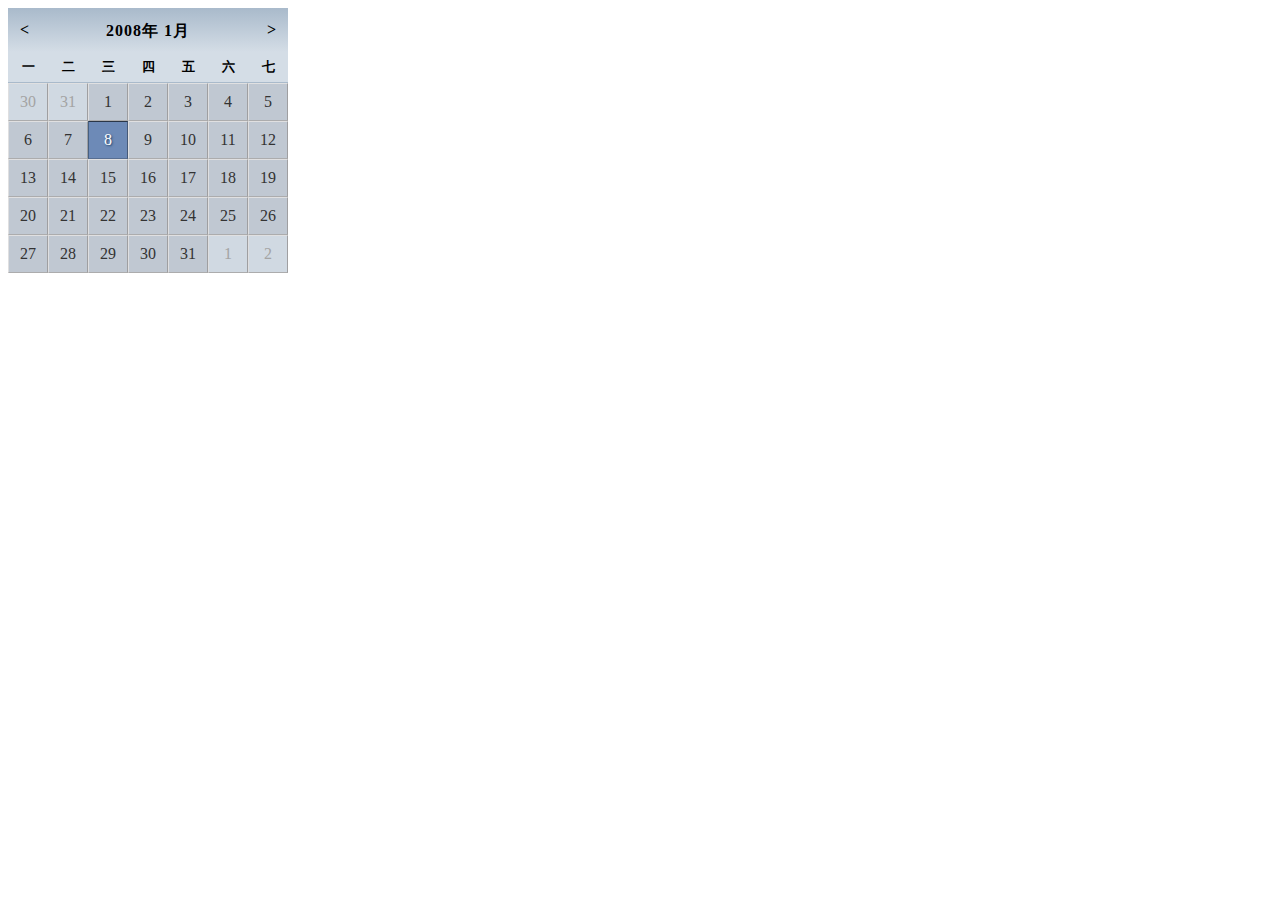
<file: index.html>
<!doctype html>
<html lang="ch">
<meta charset="utf-8" />
<head>
    <link rel="stylesheet" href="./src/calendar.css" type="text/css" />
</head>

<body>
    <table class="cal" summary="A calendar">
        <caption>
            <a href="#1" rel="prev">&#60;</a>
            <span>2008年&nbsp1月</span>
            <a href="#2" rel="next">&#62;</a>
        </caption>

        <thead>
            <tr>
                <th>一</th>
                <th>二</th>
                <th>三</th>
                <th>四</th>
                <th>五</th>
                <th>六</th>
                <th>七</th>
            </tr>
        </thead>

        <tbody>
        <tr>
            <td class="null">30</td>
            <td class="null">31</td>
            <td><a href="#">1</a></td>
            <td><a href="#">2</a></td>
            <td><a href="#">3</a></td>
            <td><a href="#">4</a></td>
            <td><a href="#">5</a></td>
        </tr>
        <tr>
            <td><a href="#">6</a></td>
            <td><a href="#">7</a></td>
            <td class="selected"><a href="#">8</a></td>
            <td><a href="#">9</a></td>
            <td><a href="#">10</a></td>
            <td><a href="#">11</a></td>
            <td><a href="#">12</a></td>
        </tr>
        <tr>
            <td><a href="#">13</a></td>
            <td><a href="#">14</a></td>
            <td><a href="#">15</a></td>
            <td><a href="#">16</a></td>
            <td><a href="#">17</a></td>
            <td><a href="#">18</a></td>
            <td><a href="#">19</a></td>
        </tr>
        <tr>
            <td><a href="#">20</a></td>
            <td><a href="#">21</a></td>
            <td><a href="#">22</a></td>
            <td><a href="#">23</a></td>
            <td><a href="#">24</a></td>
            <td><a href="#">25</a></td>
            <td><a href="#">26</a></td>
        </tr>
        <tr>
            <td><a href="#">27</a></td>
            <td><a href="#">28</a></td>
            <td><a href="#">29</a></td>
            <td><a href="#">30</a></td>
            <td><a href="#">31</a></td>
            <td td class="null">1</td>
            <td td class="null">2</td>
        </tr>
        </tbody>
    </table>

</body>

</html>
</file>
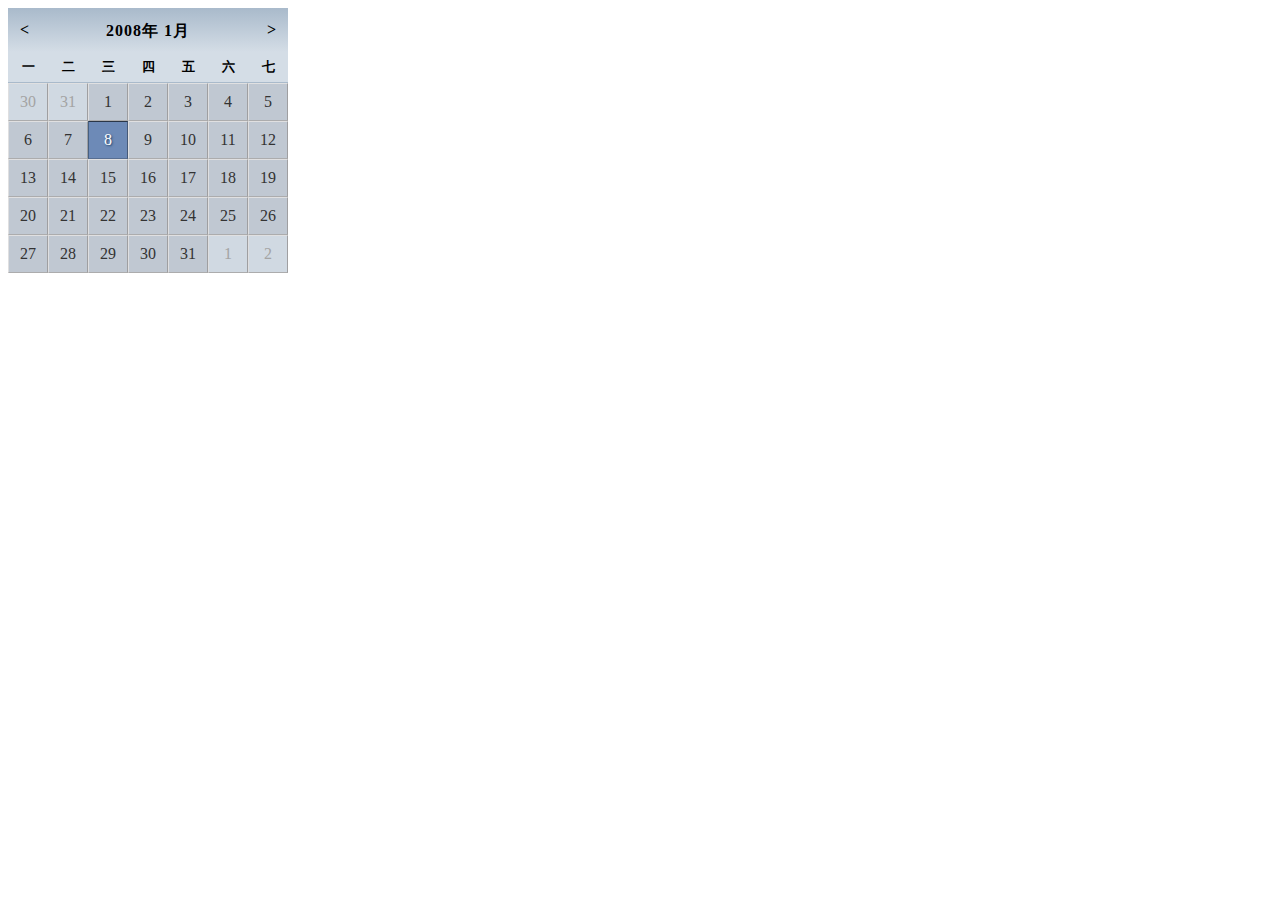
<file: src/calendar.html>
<!doctype html>
<html lang="ch">
<meta charset="utf-8" />
<head>
    <link rel="stylesheet" href="calendar.css" type="text/css" />
</head>

<body>
    <table class="cal" summary="A calendar">
        <caption>
            <a href="#1" rel="prev">&#60;</a>
            <span>2008年&nbsp1月</span>
            <a href="#2" rel="next">&#62;</a>
        </caption>

        <thead>
            <tr>
                <th>一</th>
                <th>二</th>
                <th>三</th>
                <th>四</th>
                <th>五</th>
                <th>六</th>
                <th>七</th>
            </tr>
        </thead>

        <tbody>
        <tr>
            <td class="null">30</td>
            <td class="null">31</td>
            <td><a href="#">1</a></td>
            <td><a href="#">2</a></td>
            <td><a href="#">3</a></td>
            <td><a href="#">4</a></td>
            <td><a href="#">5</a></td>
        </tr>
        <tr>
            <td><a href="#">6</a></td>
            <td><a href="#">7</a></td>
            <td class="selected"><a href="#">8</a></td>
            <td><a href="#">9</a></td>
            <td><a href="#">10</a></td>
            <td><a href="#">11</a></td>
            <td><a href="#">12</a></td>
        </tr>
        <tr>
            <td><a href="#">13</a></td>
            <td><a href="#">14</a></td>
            <td><a href="#">15</a></td>
            <td><a href="#">16</a></td>
            <td><a href="#">17</a></td>
            <td><a href="#">18</a></td>
            <td><a href="#">19</a></td>
        </tr>
        <tr>
            <td><a href="#">20</a></td>
            <td><a href="#">21</a></td>
            <td><a href="#">22</a></td>
            <td><a href="#">23</a></td>
            <td><a href="#">24</a></td>
            <td><a href="#">25</a></td>
            <td><a href="#">26</a></td>
        </tr>
        <tr>
            <td><a href="#">27</a></td>
            <td><a href="#">28</a></td>
            <td><a href="#">29</a></td>
            <td><a href="#">30</a></td>
            <td><a href="#">31</a></td>
            <td td class="null">1</td>
            <td td class="null">2</td>
        </tr>
        </tbody>
    </table>

</body>

</html>
</file>
<file: src/calendar.css>
/*
Date：2016年10月24日
info：初始版本

Date：2017年1月12日
info: 调整UI,改变字体大小，加上渐变等

*/

.cal {
    border-spacing: 0;
    text-align: center;
    font-family: '宋体';
}
.cal th, .cal td {
    padding: 0;
    width:38px;
    height:30px;
}

/*caption*/
.cal caption {
    background-color: #d4dde6;
    color: black;
    font-size: 1em;
    padding-top: 3px;
    background-image: -webkit-linear-gradient(#A9BACB, #D4DDE6);
    background-image: -o-linear-gradient(#A9BACB, #D4DDE6);
    background-image: -moz-linear-gradient(#A9BACB, #D4DDE6);
    background-image: linear-gradient(#A9BACB, #D4DDE6);
}
/*prev*/
.cal caption [rel="prev"] {
    padding: 10px 12px;
    float: left;
    font-weight: 700;
}
.cal caption span {
    padding: 10px 0;
    font-family: '宋体';
    font-weight: bolder;
    font-size: 16px;
    letter-spacing: 1px;
    /*垂直居中的关键*/
    display: inline-block;
}
.cal caption [rel="next"] {
    padding: 10px 12px;
    float: right;
    font-weight: 700;
}

.cal caption a:link,
.cal caption a:visited {
    text-decoration: none;
    color: black;
}
.cal caption a:hover,
.cal caption a:active {
    color: #6D8AB7;
}

/*thead*/
.cal thead {
    background-color: #d4dde6;
}
.cal thead th{
    border-bottom: solid 1px #a9bacb;
    font-size: 13px;
}

/*	tbody	*/
.cal tbody {
    background-color: #d0d9e2;
    color: #a4a4a4;
}
.cal tbody td{
    border-top: solid 1px #e0e0e1;
    border-right: solid 1px #9f9fa1;
    border-bottom: solid 1px #acacad;
    border-left: solid 1px #dfdfe0;
}

.cal tbody td a {
    background-color: #c0c8d2;
    text-decoration: none;
    color: #333;
    display: block;
    padding: 3px 0;
    line-height: 30px;
    //border: solid 1px;
}

.cal tbody td a:hover,
.cal tbody td a:active,
.cal tbody td a:focus {
    background-color: #6d8ab7;
    color: white;
    text-shadow: 1px 1px 2px #22456b;
}

/*selected*/
.cal tbody .selected a {
    background-color: #6d8ab7;
    color: white;
    text-shadow: 1px 1px 2px #22456b;
}
.cal tbody .selected {
    border-top: solid 1px #2a3647;
    border-right: solid 1px #465977;
    border-bottom: solid 1px #576e92;
    border-left: solid 1px #466080;
}
/*鼠标移动上去的cell边框效果*/
.cal tbody td:hover	{
    border-top: solid 1px #2a3647;
    border-right: solid 1px #465977;
    border-bottom: solid 1px #576e92;
    border-left: solid 1px #466080;
}
/*null*/
.cal tbody .null:hover {
    border-top: solid 1px #e0e0e1;
    border-right: solid 1px #9f9fa1;
    border-bottom: solid 1px #acacad;
    border-left: solid 1px #dfdfe0;
}
</file>
